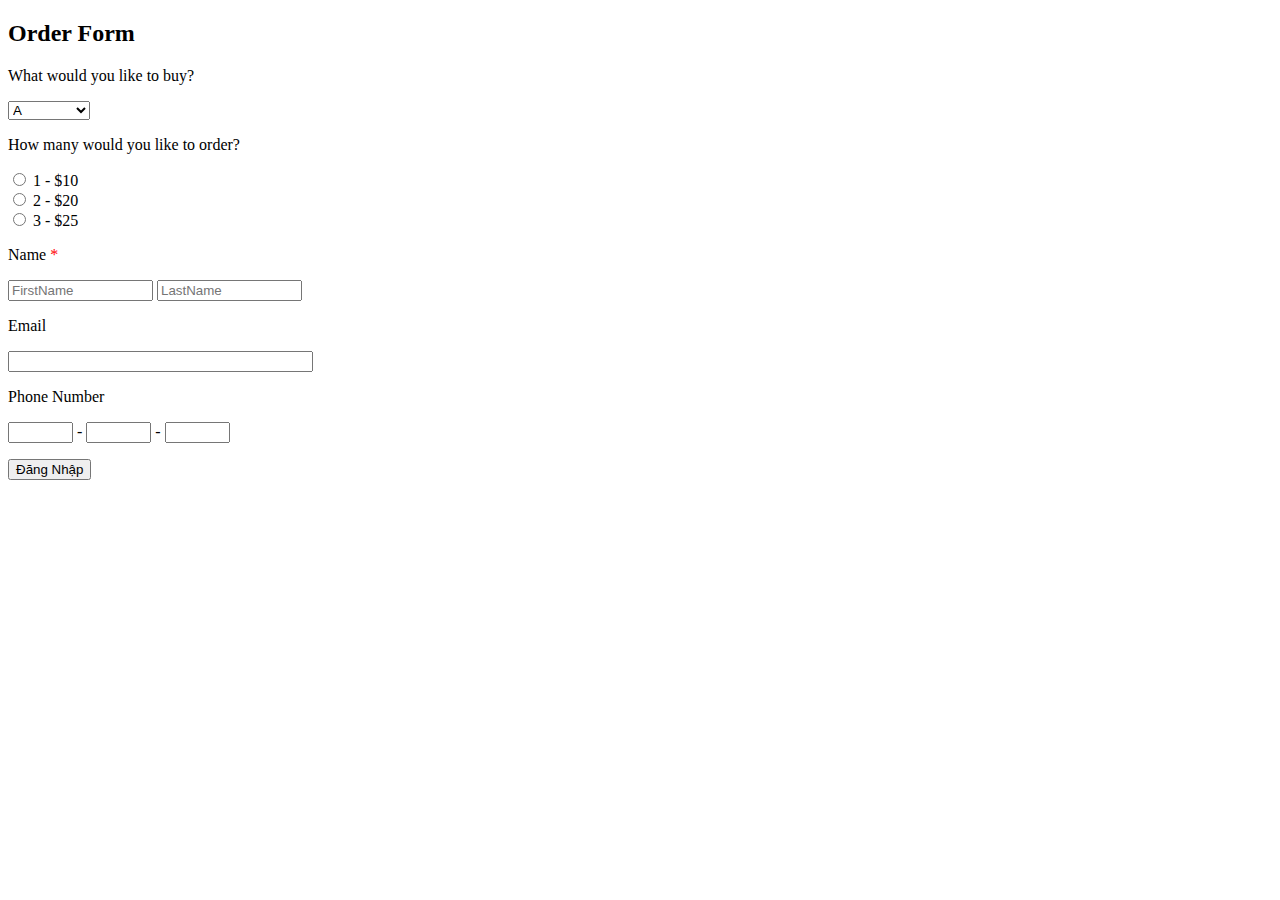
<file: index.html>
<!DOCTYPE html>
<html lang="en">
<head>
    <meta charset="UTF-8">
    <meta name="viewport" content="width=device-width, initial-scale=1.0">
    <title>Lucida grande</title>
</head>
<body>
    <style>
        
    </style>
    <form method="get" action="simpleform.html"></form>
    <h2>Order Form</h2>
    <p>What would you like to buy?</p>
    <select>
        <option value="  ">A</option>
        <option>B (+ 0.5$)</option>
        <option>C (+ 0.5$)</option>
    </select>
    <p>How many would you like to order?</p>
    <input type="radio" name="rd" /> 1 - $10 <br />
    <input type="radio" name="rd" /> 2 - $20 <br />
    <input type="radio" name="rd" /> 3 - $25 <br />
    <p>Name <span style="color: red">*</span> </p>
    <input type="text" name="firstname" placeholder="FirstName" size="15" />
    <input type="text" name="lastname" placeholder="LastName" size="15" />
    <p>Email</p>
    <input type="text" name="email" size="35" />
    <p>Phone Number</p>
    <input type="text" name="phone1" size="5" /> -
    <input type="text" name="phone2" size="5" /> -
    <input type="text" name="phone3" size="5" />
    <p><input type="button" name="btSubmit" value="Đăng Nhập" /></p>
    <style>
        .wufoo {
            font-family: "Lucida Grande", "Lucida Sans Unicode", Tahoma, sans-serif;
        }
    </style>
    <form method="get" action="simpleform.html" class="wufoo"></form>
</body>
</html>
</file>
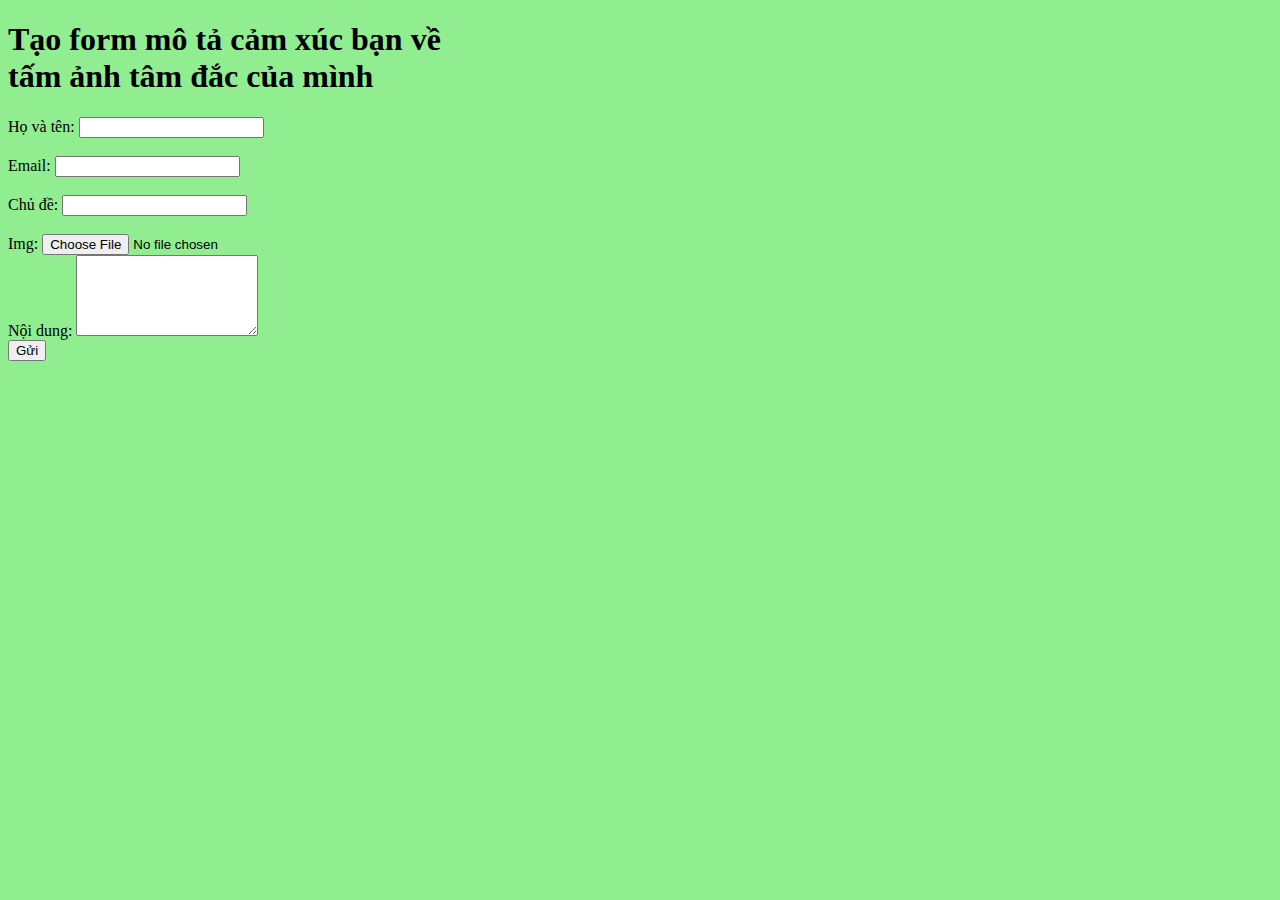
<file: tableandform.html>
<!DOCTYPE html>
<html lang="en">
<head>
    <meta charset="UTF-8">
    <meta name="viewport" content="width=device-width, initial-scale=1.0">
    <title>Form and table thực hành 3</title>
</head>
<body style="background-color: lightgreen">
    <h1>Tạo form mô tả cảm xúc bạn về <br> tấm ảnh tâm đắc của mình</h1>
    <form action="#" method="post">
        <label for="name">Họ và tên:</label>
        <input type="text" id="name" name="name" required><br><br>
    
    
        <label for="email">Email:</label>
        <input type="email" id="email" name="email" required><br><br>
    
    
        <label for="subject">Chủ đề:</label>
        <input type="text" id="subject" name="subject" required><br><br>
    
    
        <label for="image">Img:</label>
        <input type="file" id="image" name="image" required><br>
    
    
        <label for="message">Nội dung:</label>
        <textarea id="message" name="message" rows="5" required></textarea><br>
    
    
        <input type="submit" value="Gửi">
</body>
</html>
</file>
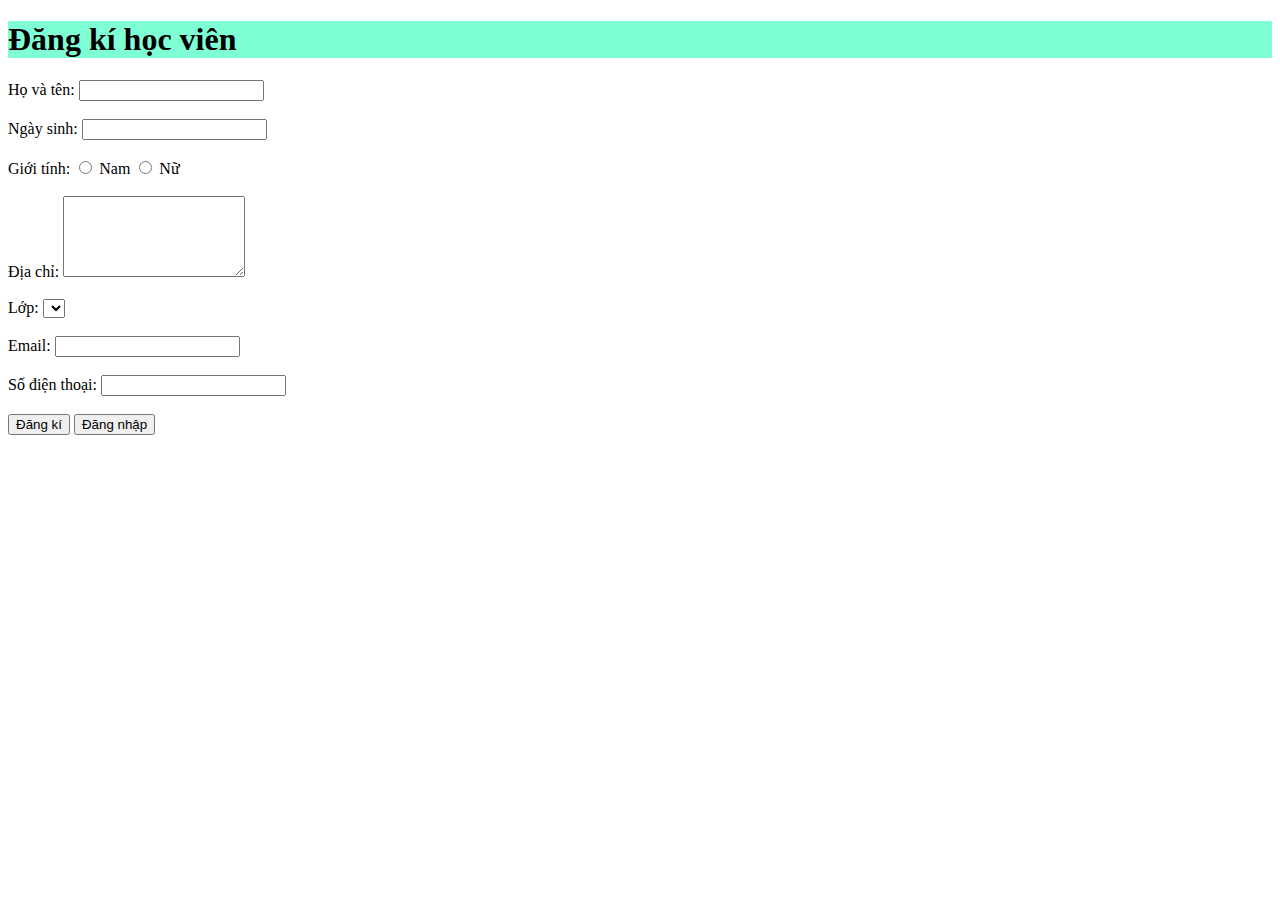
<file: Bài tập/BTform.html>
<!DOCTYPE html>
<html lang="en">
<head>
    <meta charset="UTF-8">
    <meta name="viewport" content="width=device-width, initial-scale=1.0">
    <title>Tự tạo form</title>
</head>
<body>
    <h1 style="background-color: aquamarine;">Đăng kí học viên</h1>
    <form action="https://learn.rikkeiacademy.com/"></form>
    <label>Họ và tên:</label>
    <input type="text" name="Họ và tên:"><br><br>
    <label>Ngày sinh:</label>
    <input type="text" name="Ngày sinh:"><br><br>
    <label>Giới tính:</label>
    <input type="radio" name="gender" value="Nam">
    <label>Nam</label>
    <input type="radio" name="gender" value="Nữ">
    <label>Nữ</label><br><br>
    <label>Địa chỉ:</label>
    <textarea id="message" name="message" rows="5"></textarea><br><br>
    <label>Lớp:</label>
    <select>
        <option value="Chọn lớp"Chọn lớp></option>
        <option value="lớp 10" lớp 10></option>
        <option value="lớp 11"lớp 11></option>
        <option value="lớp 12"lớp 12></option>
    </select><br><br>
    <label>Email:</label>
    <input type="text" name="Email:"><br><br>
    <label> Số điện thoại:</label>
    <input type="text" name="Số điện thoại"><br><br>
    <input type="submit" value="Đăng kí">
    <input type="submit" value="Đăng nhập">

</body>
</html>
</file>
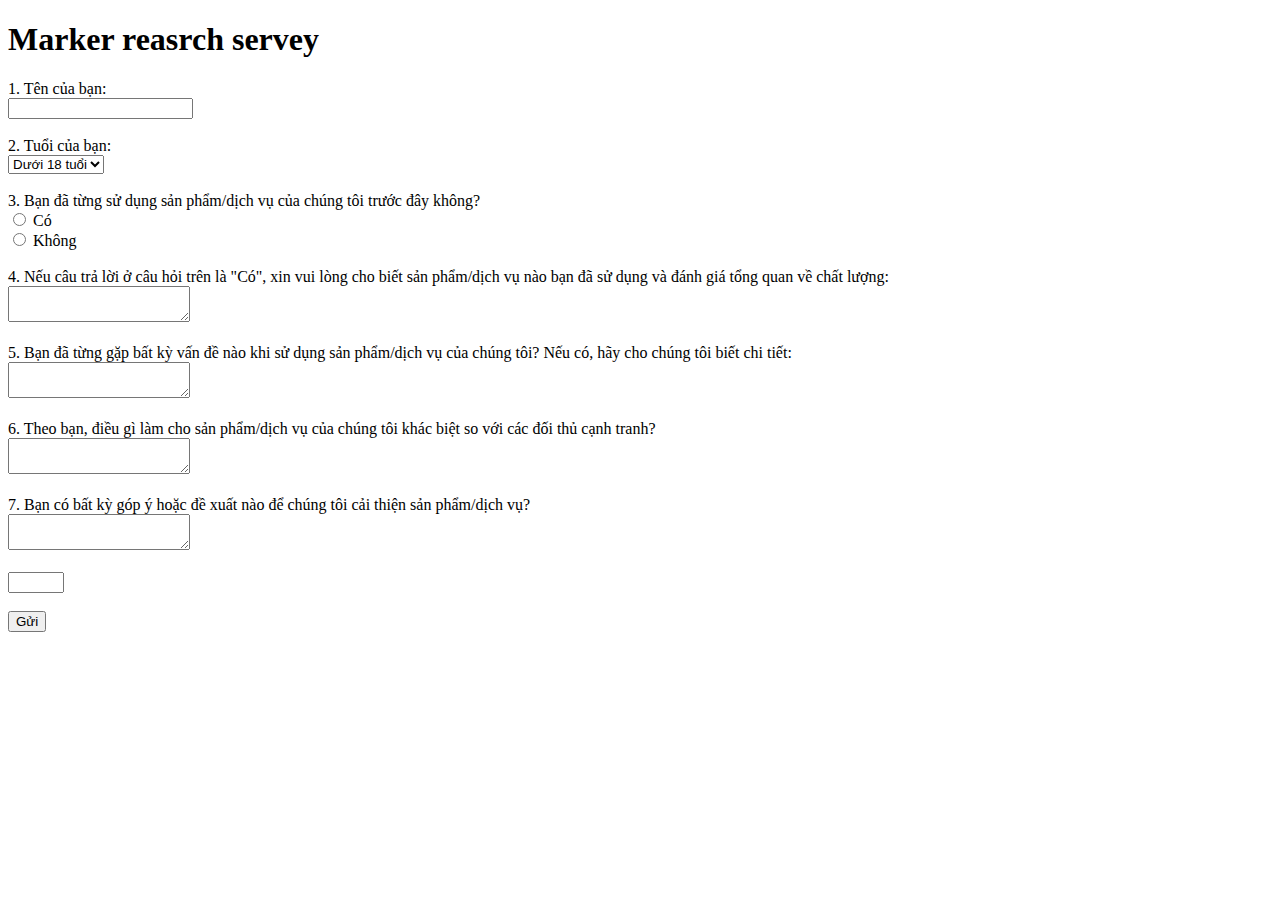
<file: Bài tập/serveykhachhang.html>
<!DOCTYPE html>
<html>

<head>
    <title>Form Survey Khách Hàng</title>
</head>

<body>
    <h1>Marker reasrch servey</h1>

    <form action="/submit_survey" method="post">
        <label for="name">1. Tên của bạn:</label><br>
        <input type="text" id="name" name="name"><br><br>

        <label for="age">2. Tuổi của bạn:</label><br>
        <select id="age" name="age">
            <option value="under_18">Dưới 18 tuổi</option>
            <option value="18_24">18-24 tuổi</option>
            <option value="25_34">25-34 tuổi</option>
            <option value="35_44">35-44 tuổi</option>
            <option value="45_54">45-54 tuổi</option>
            <option value="over_55">Trên 55 tuổi</option>
        </select><br><br>

        <label for="previous_experience">3. Bạn đã từng sử dụng sản phẩm/dịch vụ của chúng tôi trước đây
            không?</label><br>
        <input type="radio" id="previous_experience_yes" name="previous_experience" value="yes">
        <label for="previous_experience_yes">Có</label><br>
        <input type="radio" id="previous_experience_no" name="previous_experience" value="no">
        <label for="previous_experience_no">Không</label><br><br>

        <label for="rating">4. Nếu câu trả lời ở câu hỏi trên là "Có", xin vui lòng cho biết sản phẩm/dịch vụ nào bạn đã
            sử dụng và đánh giá tổng quan về chất lượng:</label><br>
        <textarea id="rating" name="rating"></textarea><br><br>

        <label for="issues">5. Bạn đã từng gặp bất kỳ vấn đề nào khi sử dụng sản phẩm/dịch vụ của chúng tôi? Nếu có, hãy
            cho chúng tôi biết chi tiết:</label><br>
        <textarea id="issues" name="issues"></textarea><br><br>

        <label for="differentiation">6. Theo bạn, điều gì làm cho sản phẩm/dịch vụ của chúng tôi khác biệt so với các
            đối thủ cạnh tranh?</label><br>
        <textarea id="differentiation" name="differentiation"></textarea><br><br>

        <label for="improvements">7. Bạn có bất kỳ góp ý hoặc đề xuất nào để chúng tôi cải thiện sản phẩm/dịch
            vụ?</label><br>
        <textarea id="improvements" name="improvements"></textarea><br><br>
        <input type="number" id="recommendation" name="recommendation" min="1" max="10"><br><br>

        <input type="submit" value="Gửi">
    </form>
</body>

</html>
</file>
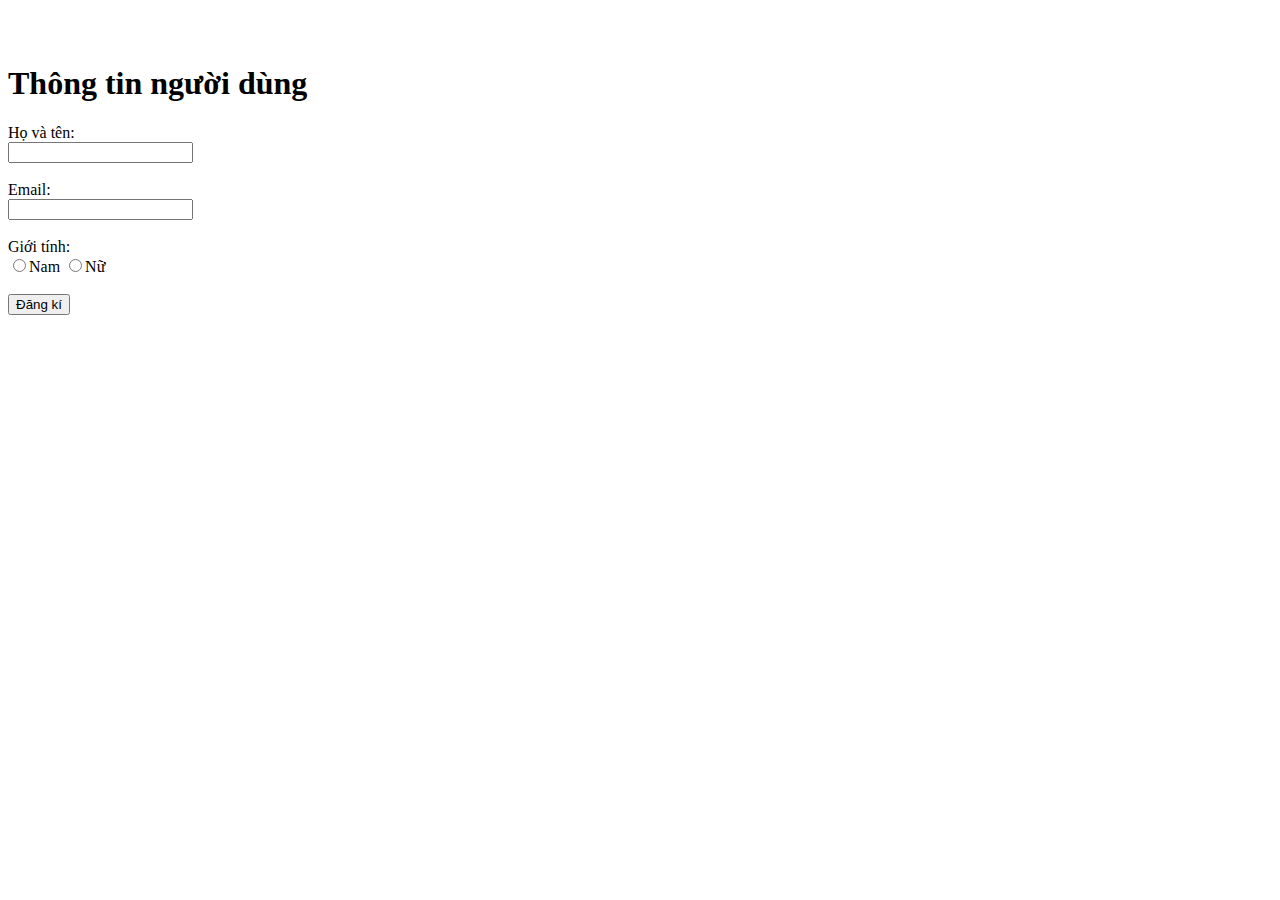
<file: Bài tập/serveyuser.html>
<!DOCTYPE html>
<br lang="en">
<head>
    <meta charset="UTF-8">
    <meta name="viewport" content="width=device-width, initial-scale=1.0">
    <title>Form lấy thông tin người dùng</title>
</head>
<br>
    <h1>Thông tin người dùng</h1>
    <label>Họ và tên:</label><br>
    <input type="text" name="Họ và tên"><br><br>
    <label>Email:</label><br>
    <input type="text" name="Email"><br><br>
    <label>Giới tính:</label><br>
    <input type="radio"/>Nam
    <input type="radio"/>Nữ</br><br>
    <input type="submit" value="Đăng kí">

</body>
</html>
</file>
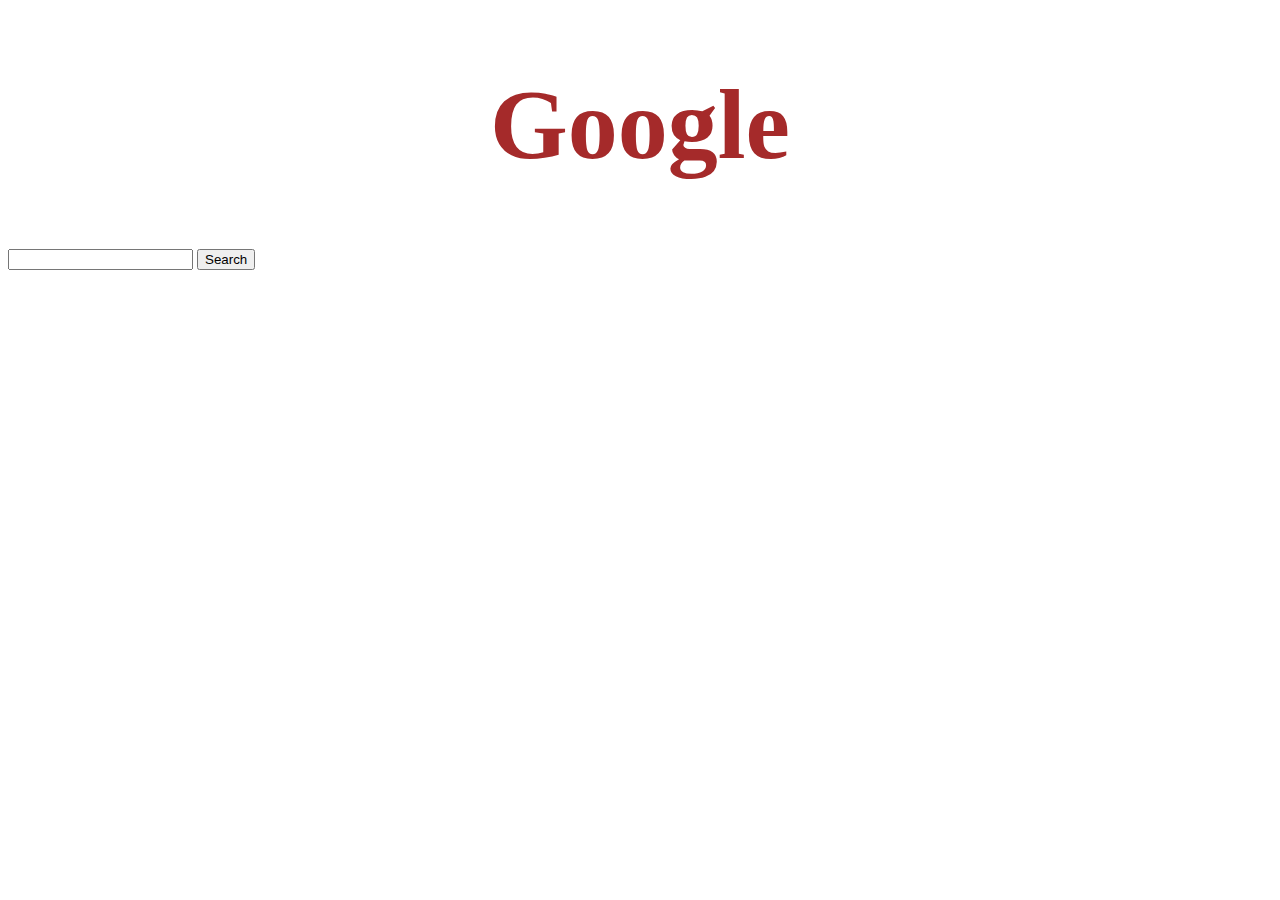
<file: Thực Hành/search.html>
<!DOCTYPE html>
<html lang="en">
<head>
    <meta charset="UTF-8">
    <meta name="viewport" content="width=device-width, initial-scale=1.0">
    <title>Google search</title>
    <link rel="stylesheet" type="text/css" href="./style.css">
</head>
    <h1>Google</h1>
<body>
    <form method="get" action="https://www.google.com/search?">
        <input type="text" name="q">
        <button>Search</button>
    </form>
</body>
</html>
</file>
<file: Thực Hành/style.css>
h1{
    font-size: 100px;
    color: brown;
    text-align: center;
}
</file>
